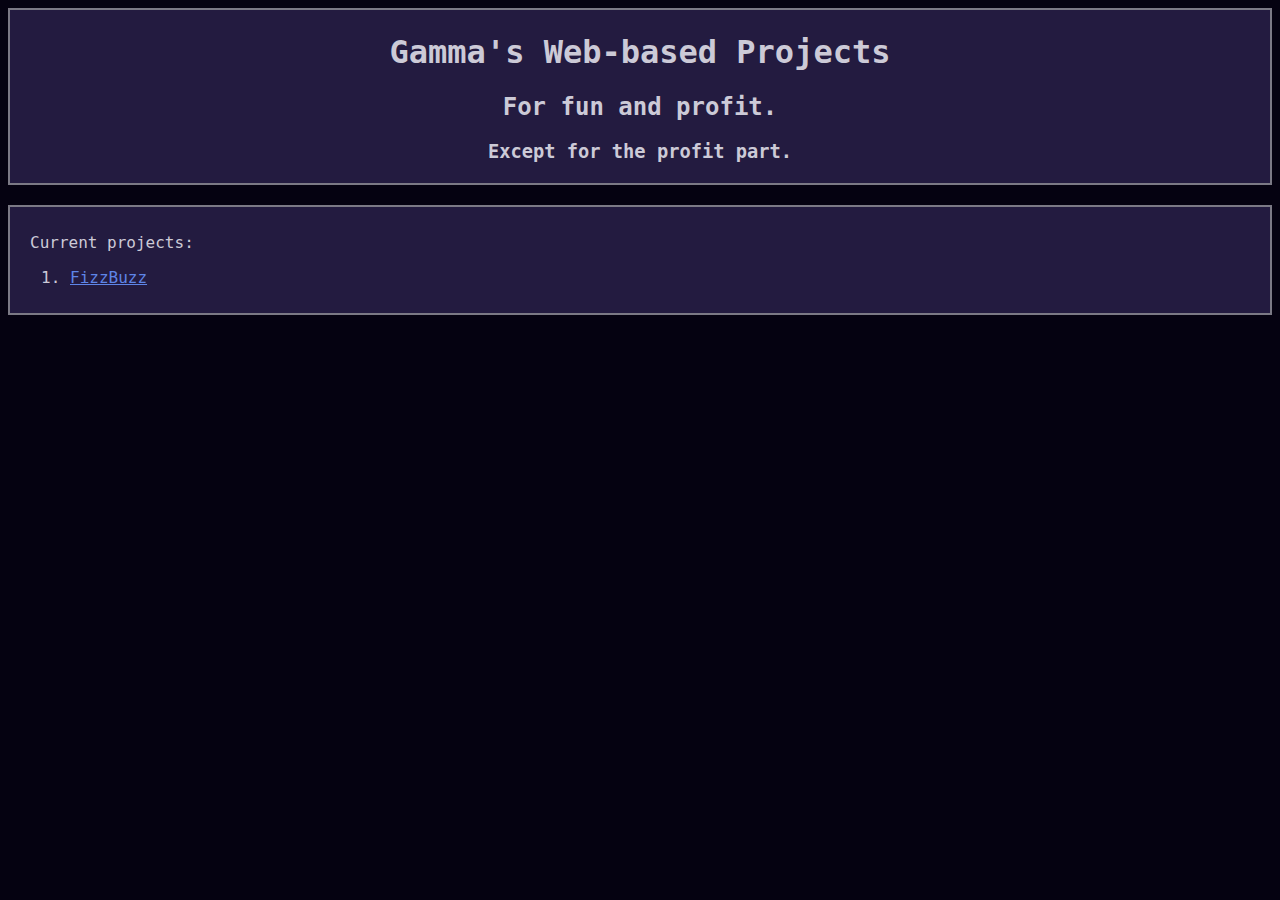
<file: index.html>
<!DOCTYPE html>
<html>

<head>
	<title>Gamma's Web-based Projects</title>
	<link rel="stylesheet" href="default_style.css">
	<link rel="icon" href="favicon.png" type="image/x-icon">
</head>

<body>
	<div class="header">
		<h1>Gamma's Web-based Projects</h1>
		<h2>For fun and profit.</h2>
		<h3>Except for the profit part.</h3>
	</div>
	
	<div class="body">
		<p>Current projects: </p>
		<ol>
			<li><a href="fizzbuzz.html">FizzBuzz</a>
		</ol>
	
	</div>
</body>

</html>
</file>
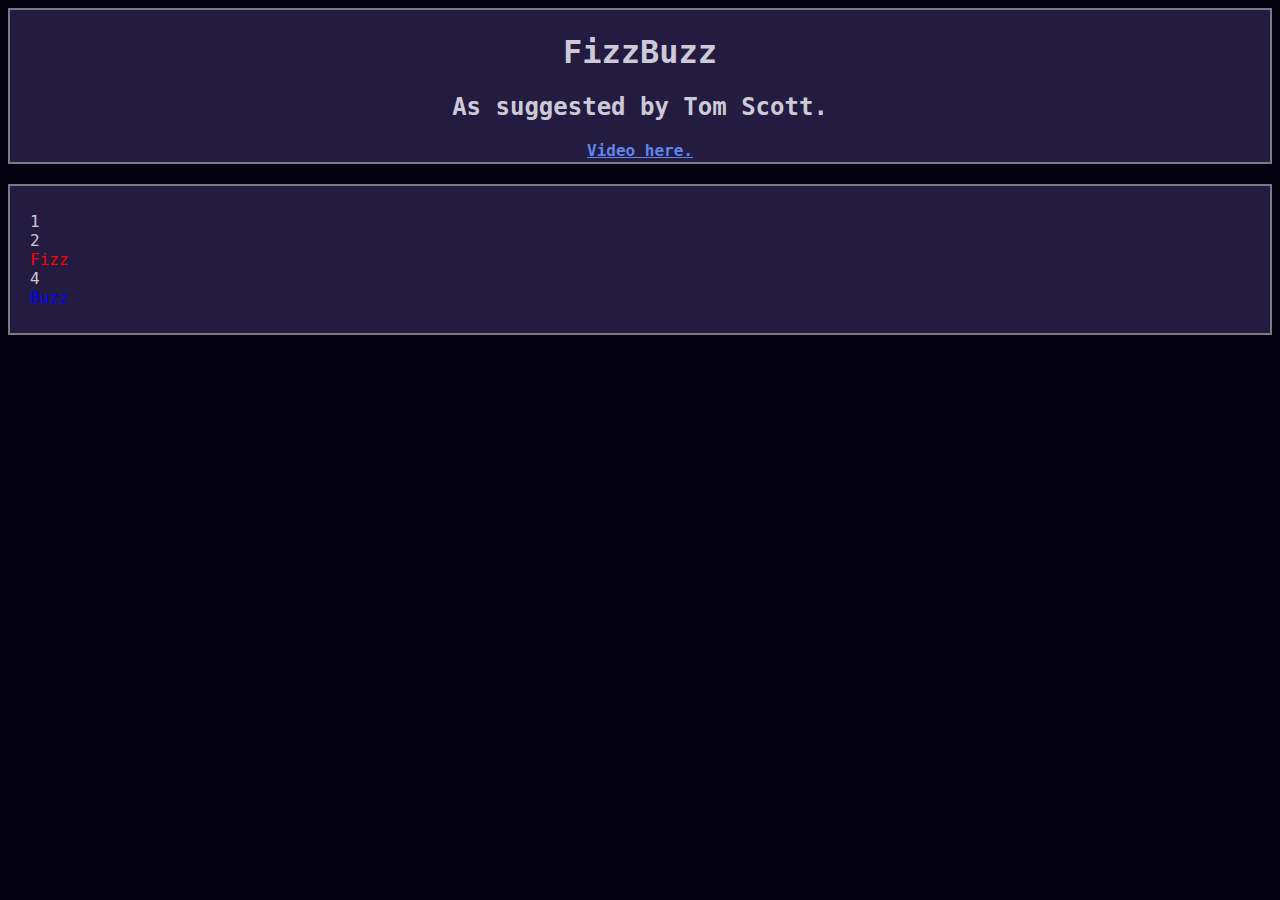
<file: fizzbuzz.html>
<!DOCTYPE html>
<html>



<head>
	<title>FizzBuzz</title>
	<link rel="stylesheet" href="default_style.css">
	<link rel="shortcut icon" href="favicon.ico" type="image/x-icon">
</head>

<body>

	
	
	
	<div class="header">
		<h1>FizzBuzz</h1>
		<h2>As suggested by Tom Scott.</h2>
		<a href="https://www.youtube.com/watch?v=QPZ0pIK_wsc">Video here.</a>
	</div>
	
	<div class="body">
		<p id="fizzbuzz"></p>
	</div>

</body>

<script>
var fizzNum = 3;
var buzzNum = 5;
var maxNum = 100;
var _output = "";
var outputs = [];
var finalOutput = "";

for (var i = 1; i <= maxNum; i++) {
	_output = "";
	if (i % fizzNum === 0) { //if it's divisible by fizzNum
		_output += "<span style=\"color: red;\">Fizz</span>";
	}
	if (i % buzzNum === 0) { //ditto for buzzNum
		_output += "<span style=\"color: blue;\">Buzz</span>";
	}
	if (i % fizzNum !== 0 && i % buzzNum !== 0) {
		_output += i;
	}
	outputs.push(_output + "<br>");
}

/*
for (i in outputs) {
	document.getElementById("fizzbuzz").innerHTML = outputs[i];
}
*/

i = 0;
function f() {
	finalOutput += outputs[i];
	document.getElementById("fizzbuzz").innerHTML = finalOutput;
	i++;
	if (i < outputs.length) {
		setTimeout(f, 150);
	}
}
f();

</script>

</html>
</file>
<file: default_style.css>
html {
	background-color: #050211;
	color: #CCCAD7;
	font-family: "Lucida Console", Monaco, monospace;
}

canvas {
	border: 2px solid #7B7985;
	background-color: #050211;
}

.header {
	position: relative;
	padding: 2px;
	
	text-align: center;
	font-weight: bold;
	
	background-color: #231B40;
	border: 2px solid #7B7985;
}

.body {
	/* 653CF3 */
	position: relative;
	top: 20px;
	padding: 10px 20px;
	
	background-color: #231B40;
	border: 2px solid #7B7985;
	
	overflow: hidden;
}


a:link {
	color: #5E85E8;
}

a:visited {
	color: #653CF3;
}

line-puzzle {
	display: block;
}
</file>
